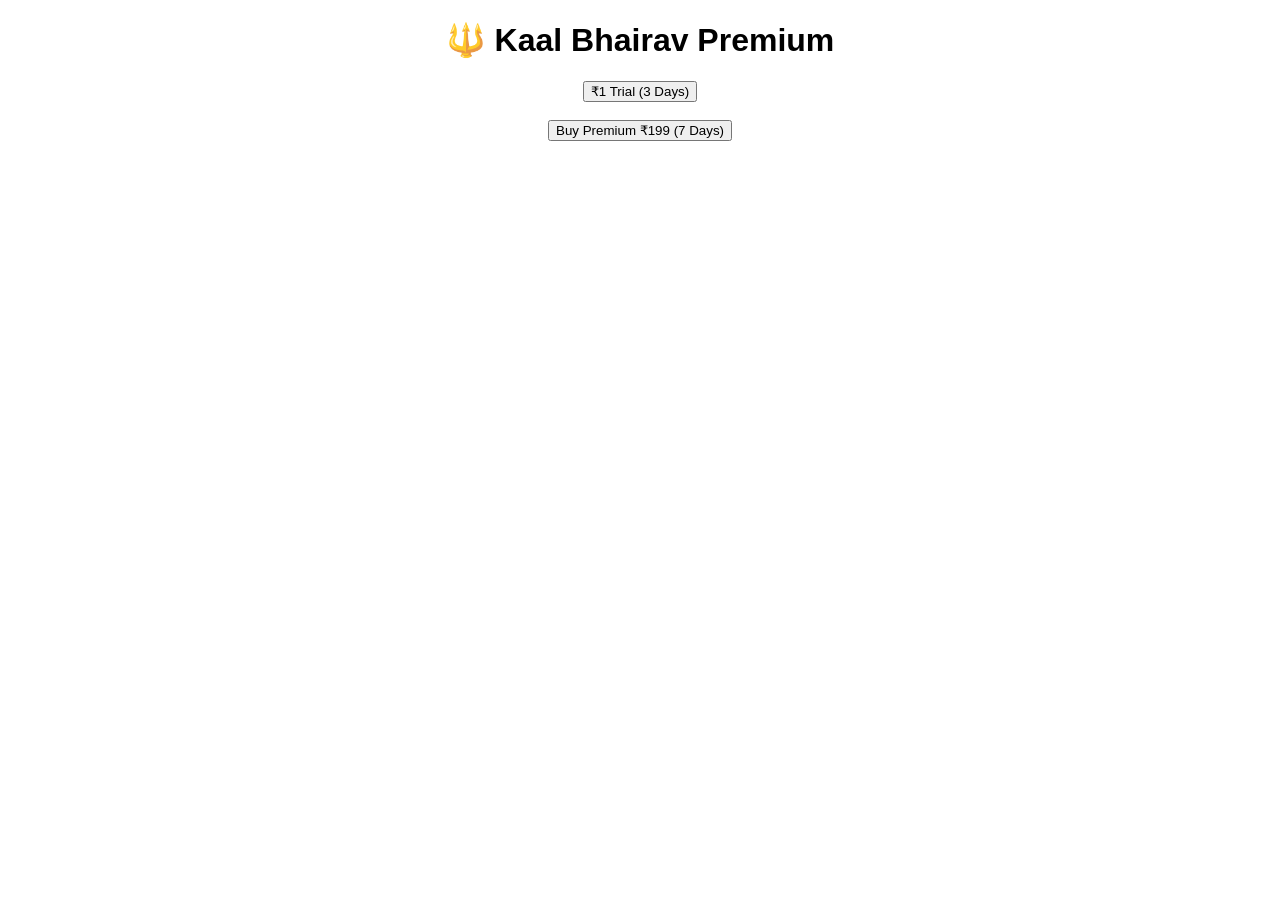
<file: payment.html>
<!DOCTYPE html>
<html lang="en">
<head>
  <meta charset="UTF-8">
  <title>Kaal Bhairav Premium</title>
  <script src="https://checkout.razorpay.com/v1/checkout.js"></script>
</head>
<body style="text-align:center; font-family:sans-serif;">

  <h1>🔱 Kaal Bhairav Premium</h1>

  <button onclick="openRazorpay('trial')">₹1 Trial (3 Days)</button>
  <br><br>
  <button onclick="openRazorpay('full')">Buy Premium ₹199 (7 Days)</button>

<script>
// ======================
// CHECK PREMIUM (AUTO REDIRECT)
// ======================
(function(){
    let isPremium = localStorage.getItem("isPremium");
    let premiumExpiry = localStorage.getItem("premiumExpiry");

    if(isPremium === "true" && premiumExpiry && Date.now() < parseInt(premiumExpiry)) {
        window.location.href = "premium.html";
    }
})();

// ======================
// PAYMENT FUNCTION
// ======================
function openRazorpay(planType) {

    let amount = planType === "trial" ? 100 : 19900;

    let options = {
        key: "rzp_live_SUKvoNdYYcy1TK",
        amount: amount,
        currency: "INR",
        name: "Kaal Bhairav Premium",
        description: planType === "trial" ? "₹1 Trial - 3 Days" : "Premium - 7 Days",

        handler: function(response){

            localStorage.setItem("isPremium", "true");

            let expiry;

            if(planType === "trial") {
                expiry = Date.now() + 3*24*60*60*1000;
            } else {
                expiry = Date.now() + 7*24*60*60*1000;
            }

            localStorage.setItem("premiumExpiry", expiry);

            alert("✅ Payment Successful 🔱");
            window.location.href = "premium.html";
        },

        theme: { color: "#ff0000" },

        modal: {
            ondismiss: function(){
                alert("❌ Payment Cancelled");
            }
        }
    };

    let rzp = new Razorpay(options);
    rzp.open();
}
</script>

</body>
</html>
</file>
